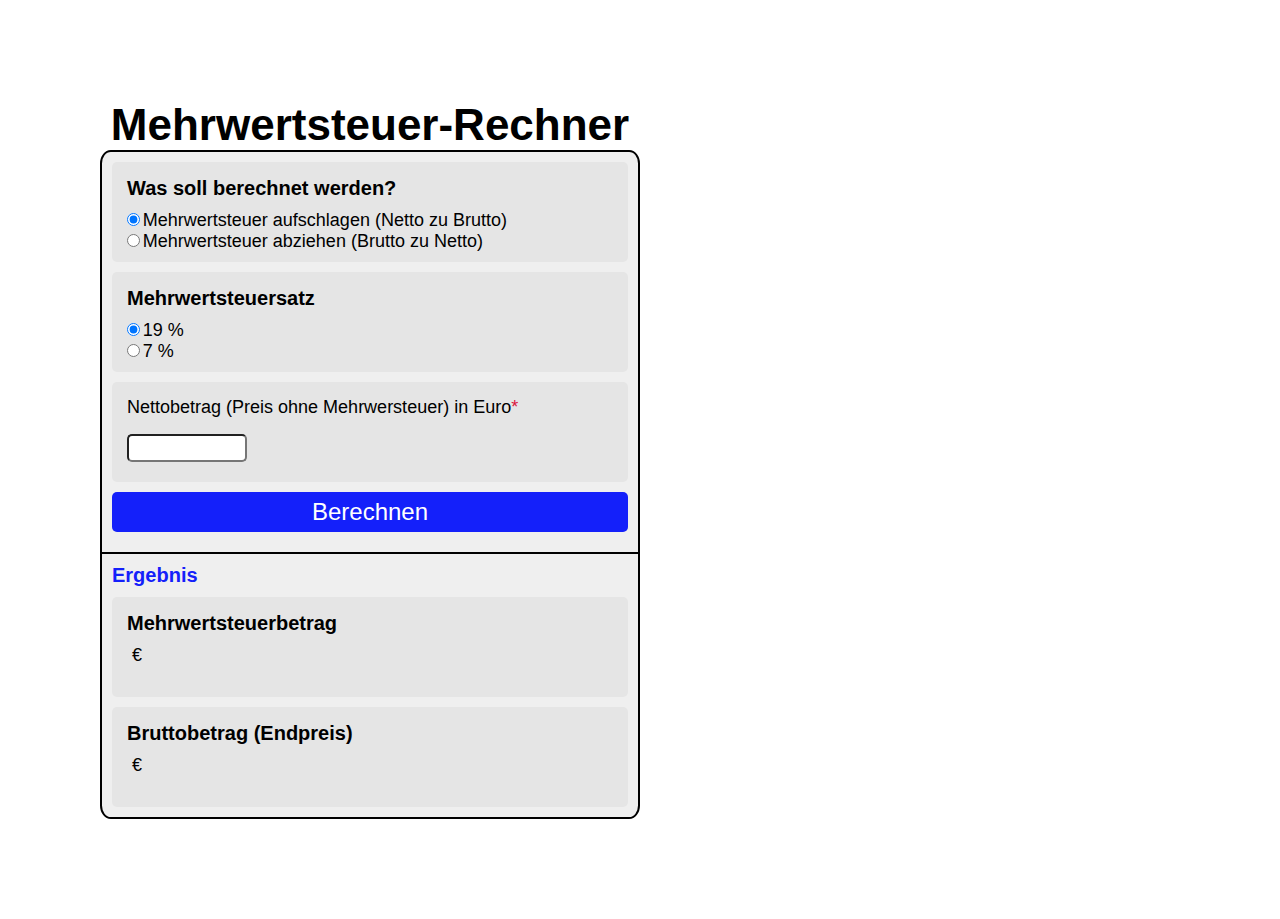
<file: Projekte-Level-3_1-Mehrwertsteuerrechner/index.html>
<!DOCTYPE html>
<html lang="de">
  <head>
    <meta charset="UTF-8" />
    <meta name="viewport" content="width=device-width, initial-scale=1.0" />
    <title>Mehrwertsteuerrechner</title>
    <link rel="stylesheet" href="./assets/css/style.css" />
  </head>
  <body>
    <div class="container">
      <h1>Mehrwertsteuer-Rechner</h1>
      <main>
        <section class="input">
          <form onsubmit="return false">
            <div>
              <!--  Auswahl Steuer: Netto oder Brutto -->
              <h3>Was soll berechnet werden?</h3>
              <input
                type="radio"
                name="steuer"
                id="netto"
                value="netto"
                checked
                onclick="steuerText(), outputReset()"
              />
              <label for="netto"
                >Mehrwertsteuer aufschlagen (Netto zu Brutto)</label
              ><br />
              <input
                type="radio"
                name="steuer"
                id="brutto"
                value="brutto"
                onclick="steuerText(), outputReset()"
              />
              <label for="brutto"
                >Mehrwertsteuer abziehen (Brutto zu Netto)</label
              >
            </div>

            <div>
              <!--  Auswahl Steuersatz: 19% oder 7% -->
              <h3>Mehrwertsteuersatz</h3>
              <input
                type="radio"
                name="steuersatz"
                id="satz19"
                value="0.19"
                checked
                onclick="outputReset()"
              />
              <label for="satz19">19 %</label><br />

              <input
                type="radio"
                name="steuersatz"
                id="satz7"
                value="0.07"
                onclick="outputReset()"
              />
              <label for="satz7">7 %</label>
            </div>

            <div>
              <!-- Input Label "Bruttobetrag/Nettobetrag" -->
              <label for="betragInput" id="inputLabel">
                >Nettobetrag (Preis ohne Mehrwersteuer) in Euro<span
                  >*</span
                ></label
              ><br />
              <div>
                <input
                  type="number"
                  step="0.01"
                  pattern="^\d+(\.\d{0,2})?$"
                  id="betragInput"
                  required
                />
                <p id="invalidInput"></p>
              </div>
            </div>
            <!-- Submit Button -->
            <div class="button">
              <input type="submit" value="Berechnen" onclick="berechnen()" />
            </div>
          </form>
        </section>

        <section class="output">
          <h3 class="output-headline">Ergebnis</h3>

          <div>
            <!--  Output MwSt -->
            <h3>Mehrwertsteuerbetrag</h3>
            <article>
              <p id="outputSteuer"></p>
              <p>€</p>
            </article>
          </div>

          <div>
            <!--  Output Betrag -->
            <h3 id="outputArt">Bruttobetrag (Endpreis)</h3>
            <article>
              <p id="outputBetrag"></p>
              <p>€</p>
            </article>
          </div>
        </section>
      </main>
    </div>
    <script src="./assets/js/main.js"></script>
  </body>
</html>
</file>
<file: Projekte-Level-3_1-Mehrwertsteuerrechner/assets/css/style.css>
* {
  margin: 0;
  padding: 0;
  box-sizing: border-box;
}

html {
  font-family: Arial, Helvetica, sans-serif;
  font-size: 62.5%;
}

.container {
  width: 54rem;
  margin: 10rem;
}

h1 {
  font-size: 4.4rem;
  text-align: center;
}

h3 {
  font-size: 2rem;
}

label,
p {
  font-size: 1.8rem;
}

main {
  border: 2px solid #000;
  border-radius: 2%;
  background-color: #efefef;
}
main div {
  background-color: #e5e5e5;
  margin: 1rem;
  height: 10rem;
  border-radius: 5px;
  padding: 1.5rem;
}
main div h3 {
  margin-bottom: 1rem;
}
main .input {
  border-bottom: 2px solid #000;
  padding-bottom: 1rem;
}
main .input form div:nth-child(3) span {
  color: crimson;
}
main .input form div:nth-child(3) div {
  display: flex;
  align-items: center;
  gap: 1rem;
  margin: 0;
  height: 6rem;
  padding-left: 0;
}
main .input form div:nth-child(3) div input {
  width: 12rem;
  height: 2.8rem;
  border-radius: 5px;
}
main .input form div:nth-child(3) div p {
  font-size: 1.2rem;
  color: crimson;
  width: 25rem;
}
main .input form .button {
  height: 4rem;
  padding: 0;
}
main .input form .button input {
  width: 100%;
  height: 100%;
  background-color: rgb(20, 32, 250);
  font-size: 2.4rem;
  color: #fff;
  border: none;
  border-radius: 5px;
  cursor: pointer;
}
main .output {
  padding-top: 1rem;
}
main .output .output-headline {
  color: rgb(20, 32, 250);
  margin-left: 1rem;
}
main .output div article {
  display: flex;
  gap: 0.5rem;
}

/*# sourceMappingURL=style.css.map */
</file>
